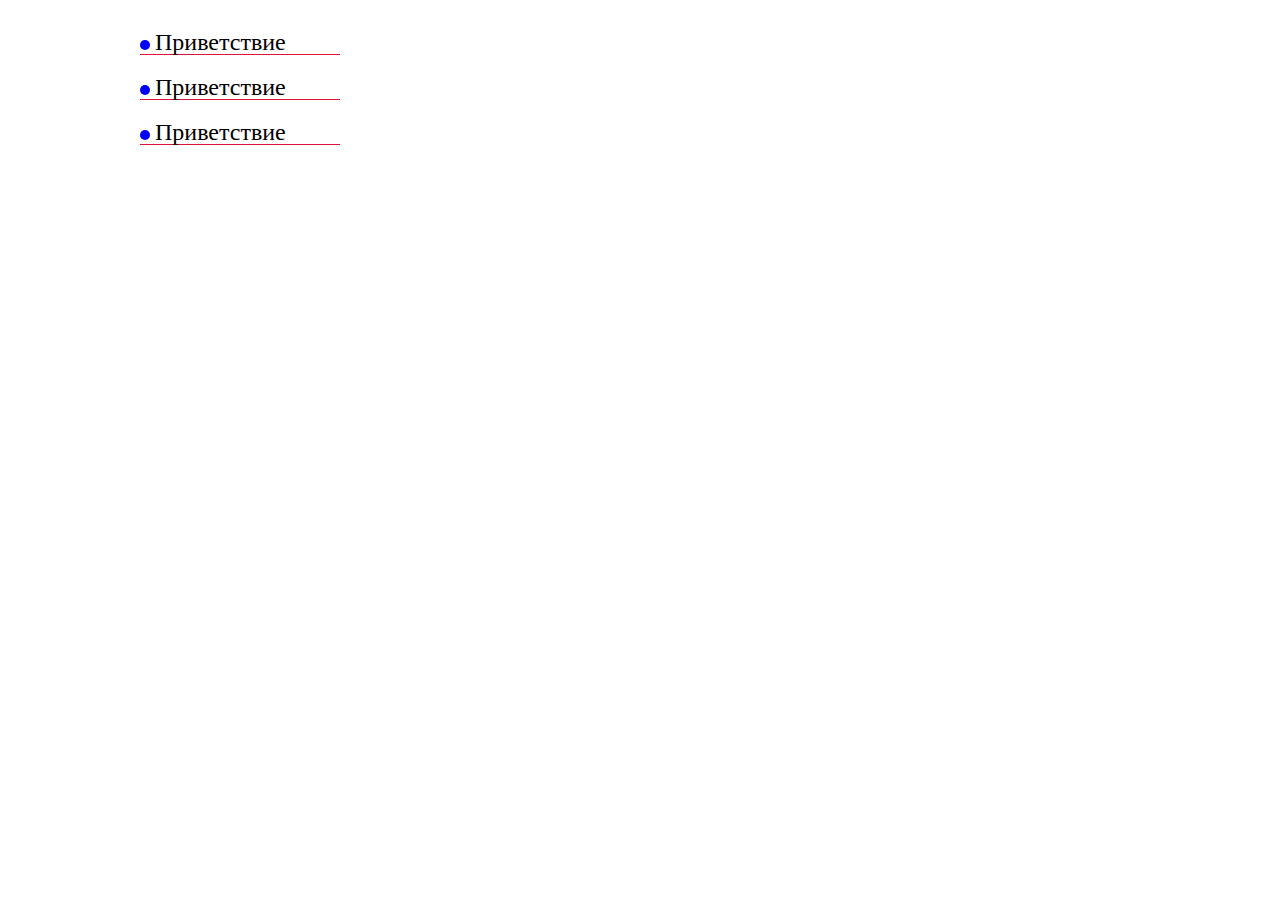
<file: 2/index.html>
<!DOCTYPE html>
<html lang="en">
<head>
    <meta charset="UTF-8">
    <meta name="viewport" content="width=device-width, initial-scale=1.0">
    <meta http-equiv="X-UA-Compatible" content="ie=edge">
    <title>Document</title>
    <link rel="stylesheet" href="css/normalize.css">
    <link rel="stylesheet" href="css/style.css">
</head>
<body>
    <div class="conteiner">

            <ul>
                <li>Приветствие</li>
                <li>Приветствие</li>
                <li>Приветствие</li>
            </ul>

    </div>
    
</body>
</html>
</file>
<file: 2/css/style.css>
/*Обнуление*/
*{padding:0;margin:0;border:0;}
*,*:before,*:after{-moz-box-sizing:border-box;-webkit-box-sizing:border-box;box-sizing:border-box;}
:focus,:active{outline:none;}
a:focus,a:active{outline:none;}
nav,footer,header,aside{display:block;}
html,body{height:100%;width:100%;font-size:100%;line-height:1;font-size:14px;-ms-text-size-adjust:100%;-moz-text-size-adjust:100%;-webkit-text-size-adjust:100%;}
/*input,button,textarea{font-family:inherit;}*/
/*input::-ms-clear{display:none;}*/
/*button{cursor:pointer;}*/
/*button::-moz-focus-inner{padding:0;border:0;}*/
a,a:visited{text-decoration:none;}
a:hover{text-decoration:none;}
/*ul li{list-style:none;}*/
img{vertical-align:top;}
h1,h2,h3,h4,h5,h6{font-size:inherit;font-weight:inherit;}
*{
    box-sizing: border-box;
}
.conteiner{
    max-width: 1000px;
    margin: 0 auto;
    padding-top: 30px;
}
li{
    font-size: 24px;
    list-style: none;
    padding-bottom: 20px;
    width: 200px;
}
li::before{
    content: '';
    display: inline-block;
    width: 10px;
    height: 10px;
    border-radius: 50%;
    background-color: blue;
    margin-right: 5px;
   transition: .2s;
}
li:hover::before{
    background-color: crimson;
}
li::after{
    content: '';
    display: block;
    width: 100%;
    height: 1px;
    background-color: crimson;
}
</file>
